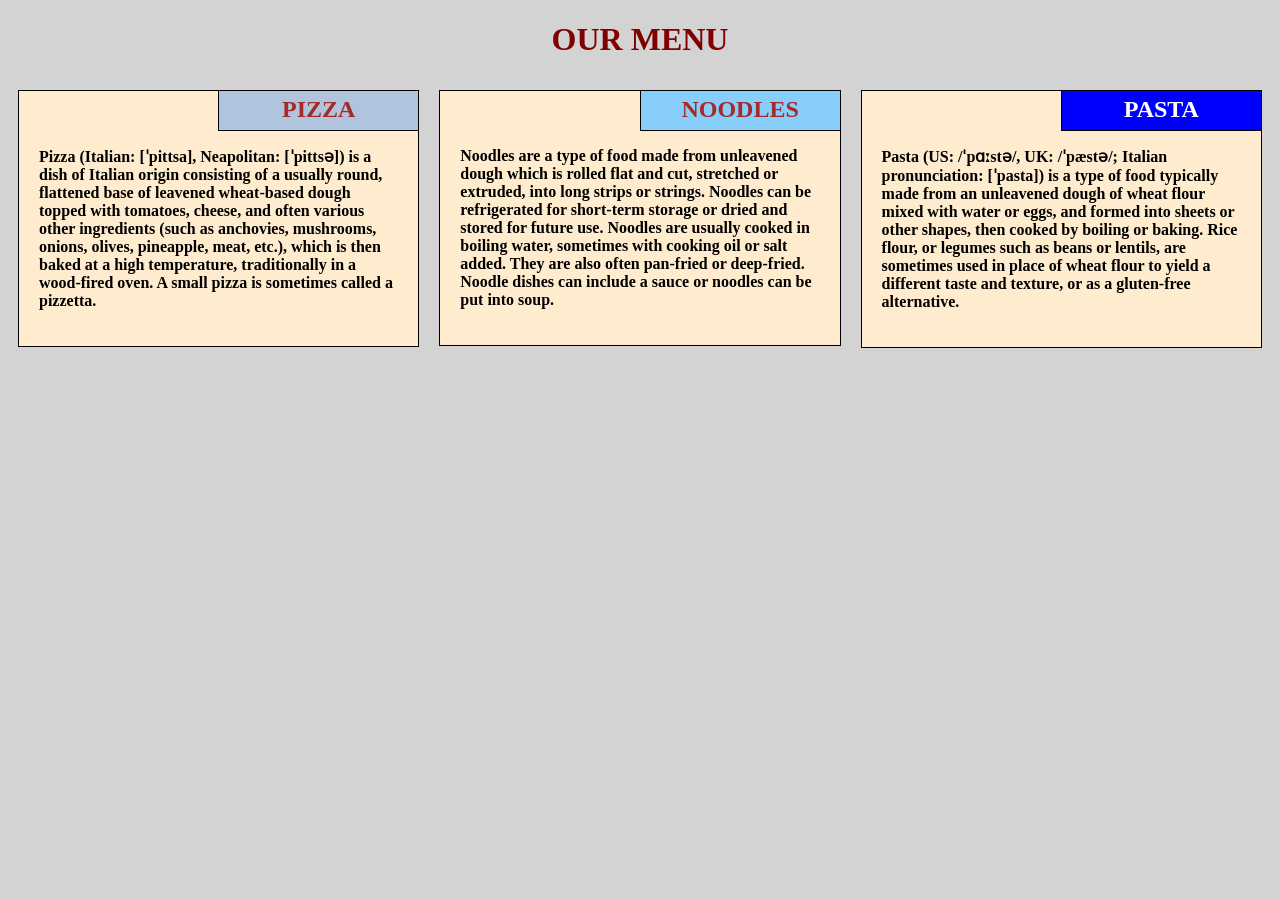
<file: index.html>
<!DOCTYPE html>
<html lang="en">

<head>
    <meta charset="UTF-8">
    <meta http-equiv="X-UA-Compatible" content="IE=edge">
    <meta name="viewport" content="width=device-width, initial-scale=1.0">
    <link rel="stylesheet" href="style.css">
    <title>Hunger Hack</title>
</head>

<body>
    <h1>OUR MENU</h1>
    <div class="row">
        <div class="col-lg-4 col-md-6 col-sm-12">
            <section class="PIZZA">
                <h2>PIZZA</h2>
                <p>
                    Pizza (Italian: [ˈpittsa], Neapolitan: [ˈpittsə]) is a dish of Italian origin consisting of a usually round, flattened base of leavened wheat-based dough topped with tomatoes, cheese, and often various other ingredients (such as anchovies, mushrooms, onions, olives, pineapple, meat, etc.), which is then baked at a high temperature, traditionally in a wood-fired oven. A small pizza is sometimes called a pizzetta.
                </p>
            </section>
        </div>

        <div class="col-lg-4 col-md-6 col-sm-12">
            <section class="NOODLES">
                <h2>NOODLES</h2>
                <p>
                    Noodles are a type of food made from unleavened dough which is rolled flat and cut, stretched or extruded, into long strips or strings. Noodles can be refrigerated for short-term storage or dried and stored for future use.
                    Noodles are usually cooked in boiling water, sometimes with cooking oil or salt added. They are also often pan-fried or deep-fried. Noodle dishes can include a sauce or noodles can be put into soup.
                </p>
            </section>
        </div>

        <div class="col-lg-4 col-md-12 col-sm-12">
            <section class="PASTA">
                <h2>PASTA</h2>
                <p>
                    Pasta (US: /ˈpɑːstə/, UK: /ˈpæstə/; Italian pronunciation: [ˈpasta]) is a type of food typically made from an unleavened dough of wheat flour mixed with water or eggs, and formed into sheets or other shapes, then cooked by boiling or baking. Rice flour, or legumes such as beans or lentils, are sometimes used in place of wheat flour to yield a different taste and texture, or as a gluten-free alternative.
                </p>
            </section>
        </div>
    </div>

</body>

</html>
</file>
<file: style.css>
*{
    box-sizing: border-box;
}

body{
    background-color: lightgrey;
    font-family:cursive;
}

.row{
    width: 100%;
}

h1{
    text-align: center;
    color: maroon;
}

section{
    border: 1px solid black;
    background-color: blanchedalmond;
    margin: 10px;
}

h2{
    float: right;
    margin: 0;
    padding-top: 5px;
    border-bottom: 1px solid black;
    border-left: 1px solid black;
    width: 200px;
    text-align: center;
    color: brown;
    font-weight: bold;
    height: 40px;
    font-size: 24px;
}

.PIZZA>h2{
    background-color: lightsteelblue;
}

.NOODLES>h2{
    background-color: lightskyblue;
}

.PASTA>h2{
    background-color: blue;
    color: white;
}

section>p{
    padding: 40px 20px 20px 20px;
    font-weight: bold;
}

/* For Desktop view :  */
@media (min-width: 992px){
    .col-lg-1, .col-lg-2, .col-lg-3, .col-lg-4, .col-lg-5, .col-lg-6, .col-lg-7, .col-lg-8, .col-lg-9, .col-lg-10, .col-lg-11, .col-lg-12{
        float: left;
    }
    .col-lg-1{
        width: 8.33%;
    }
    .col-lg-2{
        width: 16.66%;
    }
    .col-lg-3{
        width: 25%;
    }
    .col-lg-4{
        width: 33.33%;
    }
    .col-lg-5{
        width: 41.66%;
    }
    .col-lg-6{
        width: 50%;
    }
    .col-lg-7{
        width: 58.33%;
    }
    .col-lg-8{
        width: 66.66%;
    }
    .col-lg-9{
        width: 74.99%;
    }
    .col-lg-10{
        width: 83.33%;
    }
    .col-lg-11{
        width: 91.66%;
    }
    .col-lg-12{
        width: 100%;
    }
}

/* For Tablet view :  */
@media (min-width: 768px) and (max-width: 991px){
    .col-md-1, .col-md-2, .col-md-3, .col-md-4, .col-md-5, .col-md-6, .col-md-7, .col-md-8, .col-md-9, .col-md-10, .col-md-11, .col-md-12{
        float: left;
    }
    .col-md-1{
        width: 8.33%;
    }
    .col-md-2{
        width: 16.66%;
    }
    .col-md-3{
        width: 25%;
    }
    .col-md-4{
        width: 33.33%;
    }
    .col-md-5{
        width: 41.66%;
    }
    .col-md-6{
        width: 50%;
    }
    .col-md-7{
        width: 58.33%;
    }
    .col-md-8{
        width: 66.66%;
    }
    .col-md-9{
        width: 74.99%;
    }
    .col-md-10{
        width: 83.33%;
    }
    .col-md-11{
        width: 91.66%;
    }
    .col-md-12{
        width: 100%;
    }
}

/* For Mobile view :  */
@media (max-width: 767px){
    .col-sm-1, .col-sm-2, .col-sm-3, .col-sm-4, .col-sm-5, .col-sm-6, .col-sm-7, .col-sm-8, .col-sm-9, .col-sm-10, .col-sm-11, .col-sm-12{
        float:left;
    }
    .col-sm-1{
        width: 8.33%;
    }
    .col-sm-2{
        width: 16.66%;
    }
    .col-sm-3{
        width: 25%;
    }
    .col-sm-4{
        width: 33.33%;
    }
    .col-sm-5{
        width: 41.66%;
    }
    .col-sm-6{
        width: 50%;
    }
    .col-sm-7{
        width: 58.33%;
    }
    .col-sm-8{
        width: 66.66%;
    }
    .col-sm-9{
        width: 74.99%;
    }
    .col-sm-10{
        width: 83.33%;
    }
    .col-sm-11{
        width: 91.66%;
    }
    .col-sm-12{
        width: 100%;
    }
}
</file>
<file: Module 2 Assignment Solution/style.css>
*{
    box-sizing: border-box;
}

body{
    background-color: lightgrey;
    font-family:cursive;
}

.row{
    width: 100%;
}

h1{
    text-align: center;
    color: maroon;
}

section{
    border: 1px solid black;
    background-color: blanchedalmond;
    margin: 10px;
}

h2{
    float: right;
    margin: 0;
    padding-top: 5px;
    border-bottom: 1px solid black;
    border-left: 1px solid black;
    width: 200px;
    text-align: center;
    color: brown;
    font-weight: bold;
    height: 40px;
    font-size: 24px;
}

.PIZZA>h2{
    background-color: lightsteelblue;
}

.NOODLES>h2{
    background-color: lightskyblue;
}

.PASTA>h2{
    background-color: blue;
    color: white;
}

section>p{
    padding: 40px 20px 20px 20px;
    font-weight: bold;
}

/* For Desktop view :  */
@media (min-width: 992px){
    .col-lg-1, .col-lg-2, .col-lg-3, .col-lg-4, .col-lg-5, .col-lg-6, .col-lg-7, .col-lg-8, .col-lg-9, .col-lg-10, .col-lg-11, .col-lg-12{
        float: left;
    }
    .col-lg-1{
        width: 8.33%;
    }
    .col-lg-2{
        width: 16.66%;
    }
    .col-lg-3{
        width: 25%;
    }
    .col-lg-4{
        width: 33.33%;
    }
    .col-lg-5{
        width: 41.66%;
    }
    .col-lg-6{
        width: 50%;
    }
    .col-lg-7{
        width: 58.33%;
    }
    .col-lg-8{
        width: 66.66%;
    }
    .col-lg-9{
        width: 74.99%;
    }
    .col-lg-10{
        width: 83.33%;
    }
    .col-lg-11{
        width: 91.66%;
    }
    .col-lg-12{
        width: 100%;
    }
}

/* For Tablet view :  */
@media (min-width: 768px) and (max-width: 991px){
    .col-md-1, .col-md-2, .col-md-3, .col-md-4, .col-md-5, .col-md-6, .col-md-7, .col-md-8, .col-md-9, .col-md-10, .col-md-11, .col-md-12{
        float: left;
    }
    .col-md-1{
        width: 8.33%;
    }
    .col-md-2{
        width: 16.66%;
    }
    .col-md-3{
        width: 25%;
    }
    .col-md-4{
        width: 33.33%;
    }
    .col-md-5{
        width: 41.66%;
    }
    .col-md-6{
        width: 50%;
    }
    .col-md-7{
        width: 58.33%;
    }
    .col-md-8{
        width: 66.66%;
    }
    .col-md-9{
        width: 74.99%;
    }
    .col-md-10{
        width: 83.33%;
    }
    .col-md-11{
        width: 91.66%;
    }
    .col-md-12{
        width: 100%;
    }
}

/* For Mobile view :  */
@media (max-width: 767px){
    .col-sm-1, .col-sm-2, .col-sm-3, .col-sm-4, .col-sm-5, .col-sm-6, .col-sm-7, .col-sm-8, .col-sm-9, .col-sm-10, .col-sm-11, .col-sm-12{
        float:left;
    }
    .col-sm-1{
        width: 8.33%;
    }
    .col-sm-2{
        width: 16.66%;
    }
    .col-sm-3{
        width: 25%;
    }
    .col-sm-4{
        width: 33.33%;
    }
    .col-sm-5{
        width: 41.66%;
    }
    .col-sm-6{
        width: 50%;
    }
    .col-sm-7{
        width: 58.33%;
    }
    .col-sm-8{
        width: 66.66%;
    }
    .col-sm-9{
        width: 74.99%;
    }
    .col-sm-10{
        width: 83.33%;
    }
    .col-sm-11{
        width: 91.66%;
    }
    .col-sm-12{
        width: 100%;
    }
}
</file>
